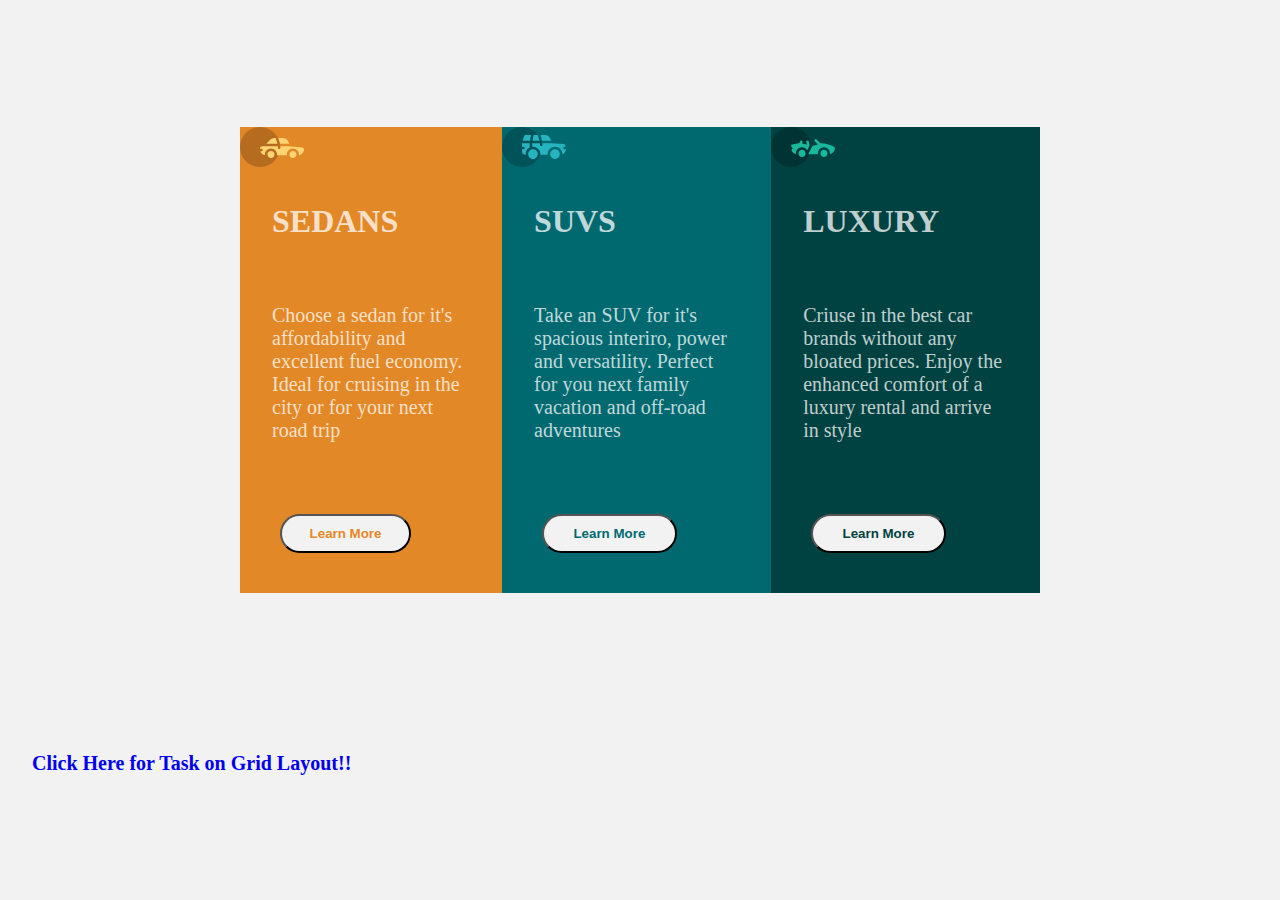
<file: index.html>
<!DOCTYPE html>
<html lang="en">
  <head>
    <meta charset="UTF-8" />
    <meta http-equiv="X-UA-Compatible" content="IE=edge" />
    <meta name="viewport" content="width=device-width, initial-scale=1.0" />
    <title>Flex Task</title>
    <link rel="stylesheet" href="flexstyle.css" />
  </head>
  <body>
    <main>
      <div id="sedan">
        <img src="icon-sedans.svg" alt="car" />
        <h1>SEDANS</h1>
        <p>
          Choose a sedan for it's affordability and excellent fuel economy.
          Ideal for cruising in the city or for your next road trip
        </p>
        <button><a href="#" class="sedan">Learn More</a></button>
      </div>
      <div id="suv">
        <img src="icon-suvs.svg" alt="car" />
        <h1>SUVS</h1>
        <p>
          Take an SUV for it's spacious interiro, power and versatility. Perfect
          for you next family vacation and off-road adventures
        </p>
        <button><a href="#" class="suv">Learn More</a></button>
      </div>
      <div id="luxury">
        <img src="icon-luxury.svg" alt="car" />
        <h1>LUXURY</h1>
        <p>
          Criuse in the best car brands without any bloated prices. Enjoy the
          enhanced comfort of a luxury rental and arrive in style
        </p>
        <button><a href="#" class="luxury">Learn More</a></button>
      </div>
    </main>
    <footer>
      <nav>
        <p><a href="grid.html" target="_blank">Click Here for Task on Grid Layout!!</a></p>
      </nav>
    </footer>
  </body>
</html>
</file>
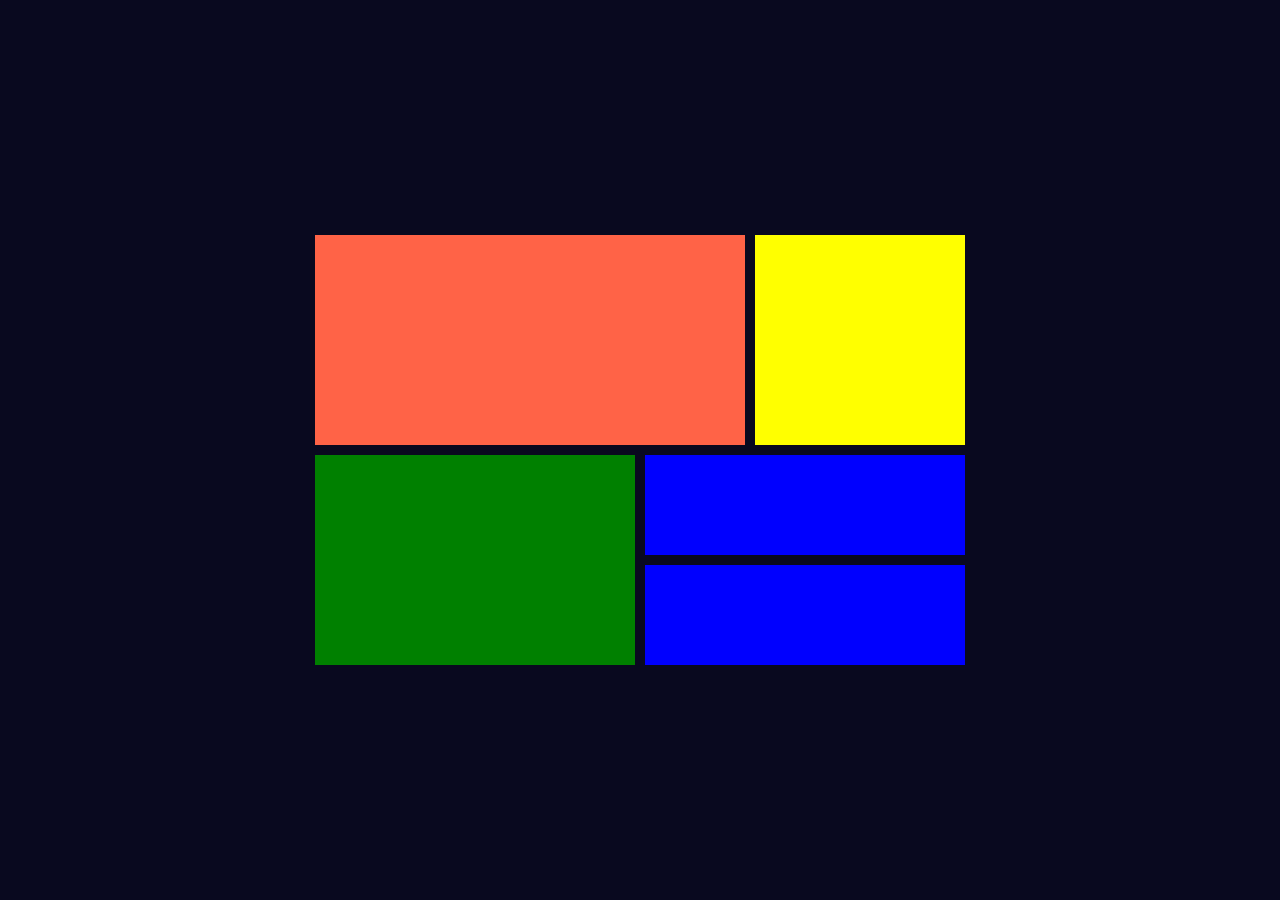
<file: Grid task.html>
<!DOCTYPE html>
<html lang="en">
  <head>
    <meta charset="UTF-8" />
    <meta http-equiv="X-UA-Compatible" content="IE=edge" />
    <meta name="viewport" content="width=device-width, initial-scale=1.0" />
    <title>GRID TASK</title>
    <link rel="stylesheet" href="Grid style.css" />
  </head>
  <body>
    <main>
      <div class="box1"></div>
      <div class="box2"></div>
      <div class="box3"></div>
      <div class="box4"></div>
      <div class="box5"></div>
    </main>
  </body>
</html>
</file>
<file: flexstyle.css>
/* CSS RESET */
* {
  margin: 0px;
  padding: 0px;
  box-sizing: border-box;
}
body {
  background-color: hsl(0, 0%, 95%);
}
main {
  display: flex;
  margin: auto;
  justify-content: center;
  align-items: center;
  height: 80vh;
  width: 800px;
}
#sedan {
  background-color: hsl(31, 77%, 52%);
}
.sedan {
  color: hsl(31, 77%, 52%);
}

#suv {
  background-color: hsl(184, 100%, 22%);
}
.suv {
  color: hsl(184, 100%, 22%);
}
#luxury {
  background-color: hsl(179, 100%, 13%);
}
.luxury {
  color: hsl(179, 100%, 13%);
}
button {
  background-color: hsl(0, 0%, 95%);
  padding: 10px;
  border-radius: 20px;
  width: 50%;
  margin: 40px;
}
p {
  color: hsla(0, 0%, 100%, 0.75);
  padding: 2rem;
  font-size: 20px;
}
h1 {
  color: hsla(0, 0%, 100%, 0.75);
  padding: 2rem;
}
a:link, :visited{
  text-decoration: none;
  font-weight: bold;

}
</file>
<file: Grid style.css>
/* CSS RESET */
* {
  margin: 0px;
  padding: 0px;
  box-sizing: border-box;
}
body {
  background-color: rgb(9, 9, 31);
  display: flex;
  place-items: center;
  height: 100vh;
}
main {
  display: grid;
  gap: 10px;
  grid-template-areas:
    "a a a a b b"
    "a a a a b b"
    "c c c d d d"
    "c c c e e e";
  margin: auto;
  grid-auto-columns: 100px;
  grid-auto-rows: 100px;
}
.box1 {
  background-color: tomato;
  grid-area: a;
  grid-row-start: 1;
  grid-row-end: 3;
}
.box2 {
  background-color: yellow;
  grid-area: b;
  grid-row-start: 1;
  grid-row-end: 3;
}
.box3 {
  background-color: green;
  grid-area: c;
  grid-row-start: 3;
  grid-row-end: 5;
}
.box4 {
  background-color: blue;
  grid-area: d;
  grid-row-start: 3;
  grid-row-end: 4;
}
.box5 {
  background-color: blue;
  grid-area: e;
  grid-row-start: 4;
  grid-row-end: 5;
}
</file>
